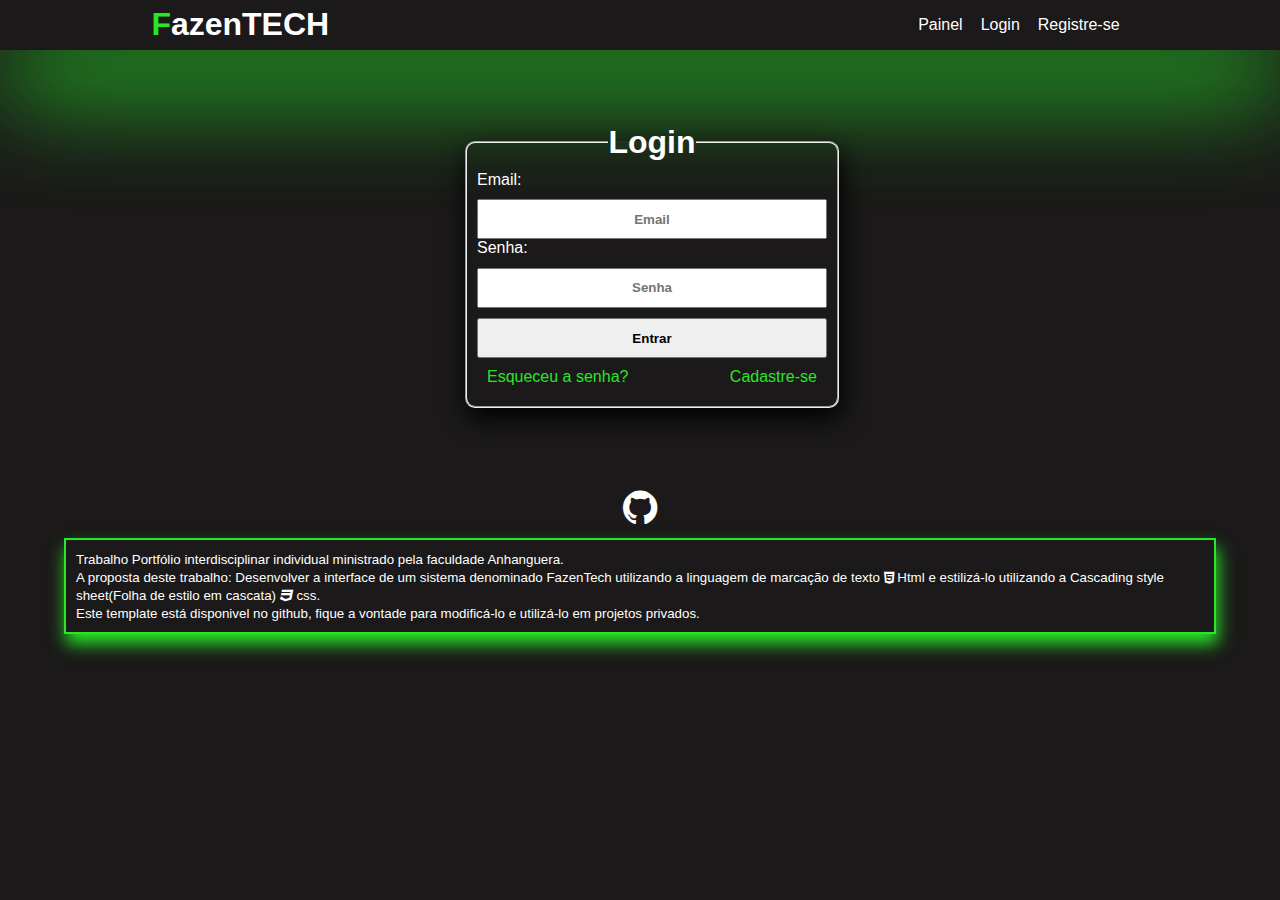
<file: index.html>
<!DOCTYPE html>
<html lang="pt-br">
<head>
    <meta charset="UTF-8">
    <meta name="viewport" content="width=device-width, initial-scale=1.0">
    <meta name="description" content="Fazentech">
    <!-- link -->
    <link rel="stylesheet" href="css/style.css">
    <!-- fonts -->
    <link rel="stylesheet" href="https://cdnjs.cloudflare.com/ajax/libs/font-awesome/4.7.0/css/font-awesome.min.css">
    <title>Fazentech</title>
</head>
<body>
    <!-- Header -->
    <header class="row">
        <nav class="items-around-center">
            <div id="logo">
                <h1>FazenTECH</h1>
            </div>
            <a href="#"><i class="fa fa-bars" aria-hidden="true" id="menu"></i></a>
            <ul id="menu_links">
                <li><a href="painel.html">Painel</a></li>
                <li><a href="#" class="btnLogin">Login</a></li>
                <li><a href="#" class="btnCad">Registre-se</a></li>
            </ul>
        </nav>
    </header>

    <!-- Content -->
    <main>
        
        <section>
            <div class="row flex-center">
                <div class="container p-1 flex-center">
                    <!-- formulario login -->
                    <form class="form" id="form-login">
                        <fieldset>
                            <legend><h1>Login</h1></legend>

                            <label for="cpf">Email:</label>
                            <input type="text" name="email" id="loginEmail" placeholder="Email">
                            
                            <label for="senha">Senha:</label>
                            <input type="password" name="senha" id="LoginSenha" placeholder="Senha">

                            <input type="submit" value="Entrar">

                            <div class="row flex-between p-1">
                                <span><a href="#" id="btnRecSenha">Esqueceu a senha?</a></span>
                                <span><a href="#" class="btnCad">Cadastre-se</a></span>
                            </div>

                        </fieldset>
                    </form>

                    <!-- Form cadastro -->
                    <form class="form" id="form-cadastro">
                        <fieldset>
                            <legend><h1>Cadastre-se</h1></legend>

                            <label for="nome">Nome:</label>
                            <input type="text" name="cadnome" id="cadnome" placeholder="Nome">

                            <label for="cpf">Email:</label>
                            <input type="text" name="cademail" id="cademail" placeholder="Email">
                            
                            <label for="cpf">Cpf:</label>
                            <input type="text" name="cadcpf" id="cadcpf" placeholder="Cpf">

                            <label for="senha">Senha:</label>
                            <input type="password" name="cadsenha" id="cadsenha" placeholder="Senha">

                            <label for="confirmSenha">Confirme a senha:</label>
                            <input type="password" name="confirmSenha" id="confirmSenha" placeholder="Confirme a senha">

                            <input type="submit" value="Entrar">

                            <div class="row flex-between p-1">
                                <span><a href="#" class="btnLogin">Login</a></span>
                            </div>

                        </fieldset>
                    </form>

                     <!-- Form recuperação de senha -->
                     <form class="form" id="form-recSenha">
                        <fieldset>
                            <legend><h1>Recuperar senha</h1></legend>

                            <label for="cpf">Email:</label>
                            <input type="text" name="recoveryemail" id="recoveryemail" placeholder="Email">

                            <input type="submit" value="Enviar">

                            <div class="row flex-between p-1">
                                <span><a href="#" class="btnLogin">Login</a></span>
                                <span><a href="#" class="btnCad">Cadastre-se</a></span>
                            </div>

                        </fieldset>
                    </form>
    
                </div>
            </div>
        </section>
        <section>
            <div class="row p-1 flex-center">
                <a href="https://github.com/walesonn/trabalho_faculdade-interface-fazentech" target="_blank"><i class="fa fa-github" aria-hidden="true" id="git"></i></a>
            </div>
            <div class="row flex-center">
                <div class="container p-1 border-green flex-center">
                    <div>
                        <p><small>Trabalho Portfólio interdisciplinar individual ministrado pela faculdade Anhanguera.</small></p>
                        <p><small>A proposta deste trabalho: Desenvolver a interface de um sistema denominado FazenTech utilizando a linguagem de marcação de texto <i class="fa fa-html5" aria-hidden="true"></i> Html e estilizá-lo utilizando a Cascading style sheet(Folha de estilo em cascata) <i class="fa fa-css3" aria-hidden="true"></i> css.</small></p>
                        <p><small>Este template está disponivel no github, fique a vontade para modificá-lo e utilizá-lo em projetos privados.</small></p>
                    </div>
                </div>
            </div> 
        </section>
    </main>

    <!-- scripts -->
    <script src="https://ajax.googleapis.com/ajax/libs/jquery/3.5.1/jquery.min.js"></script>
    <script>
        $(document).ready(function(){
            $("#menu").click(function(){
                $("#menu_links").toggle();
            });
            $("#btnRecSenha").click(function(){
                $("#form-login").hide();
                $("#form-cadastro").hide();
                $("#form-recSenha").show();
            });
            $(".btnCad").click(function(){
                $("#form-login").hide();
                $("#form-recSenha").hide();
                $("#form-cadastro").show();
            });
            $(".btnLogin").click(function(){
                $("#form-cadastro").hide();
                $("#form-recSenha").hide();
                $("#form-login").show();
            });
            
        });
    </script>
</body>
</html>
</file>
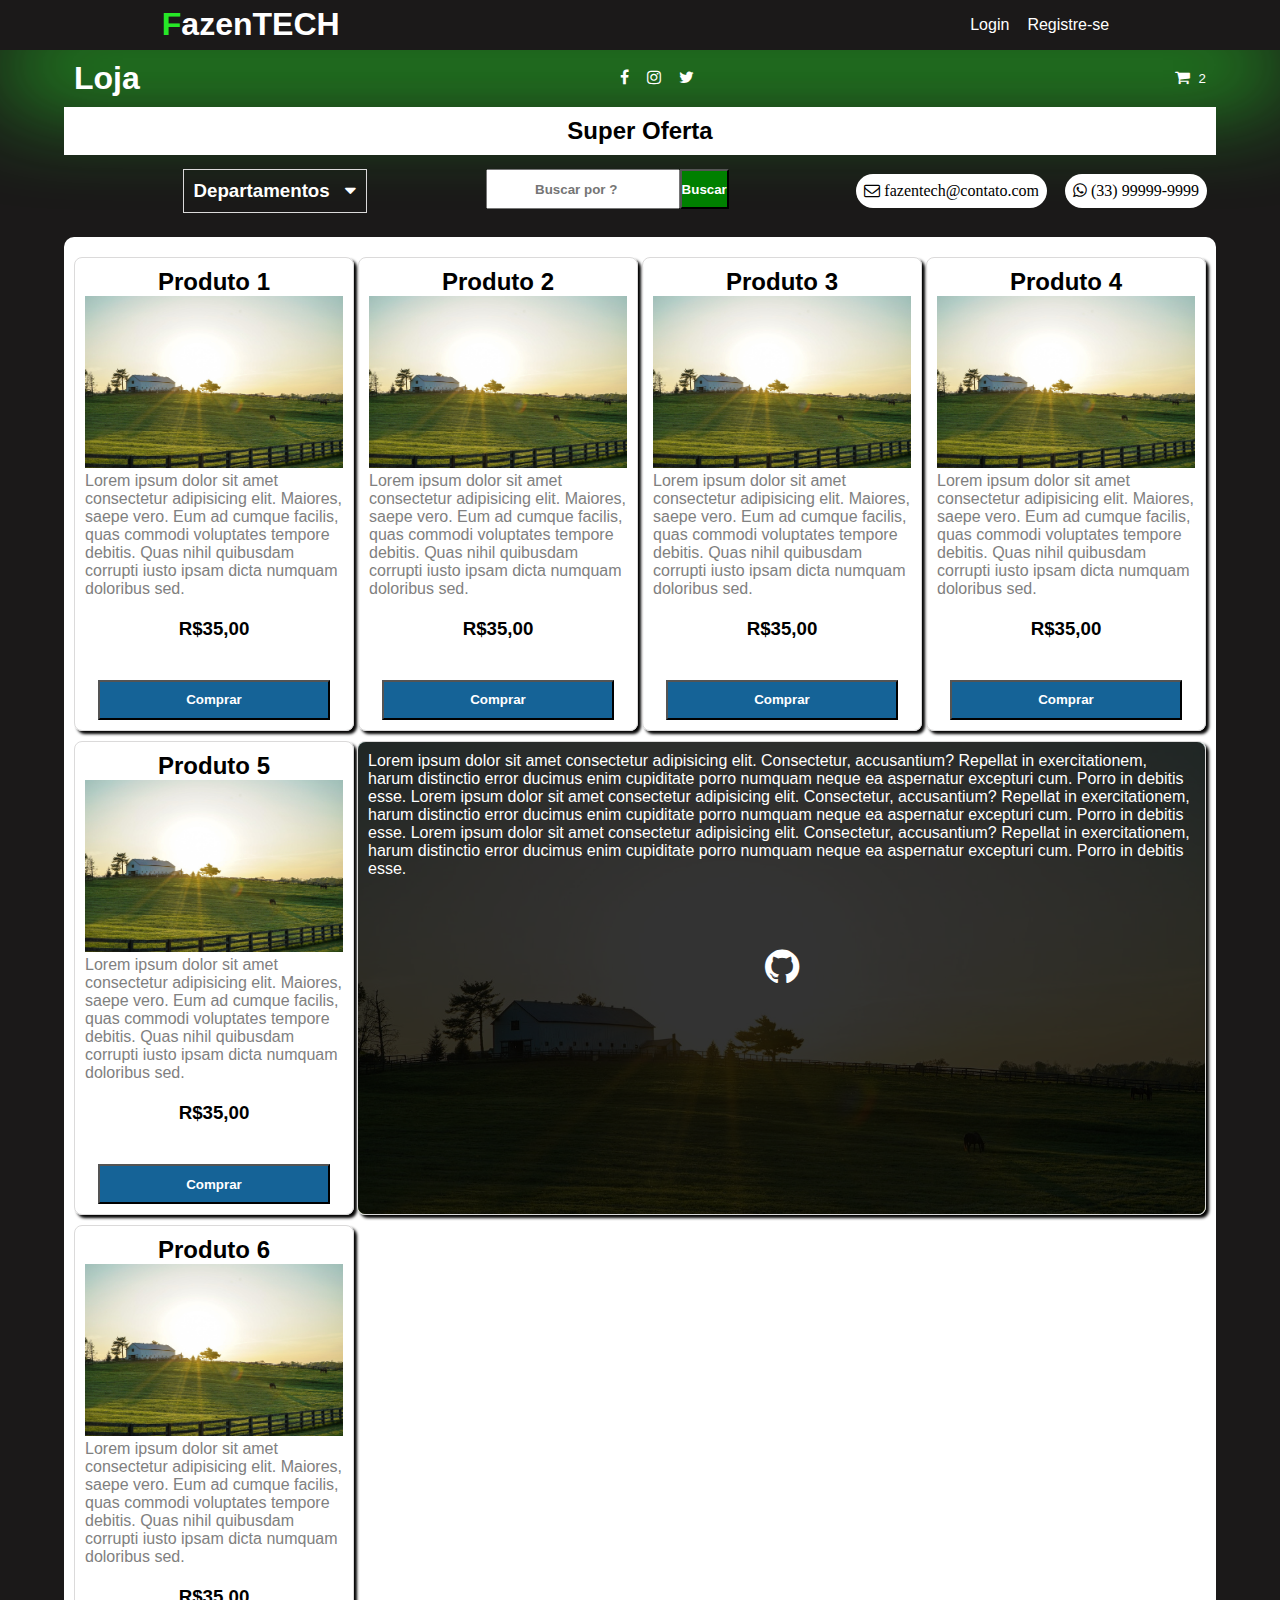
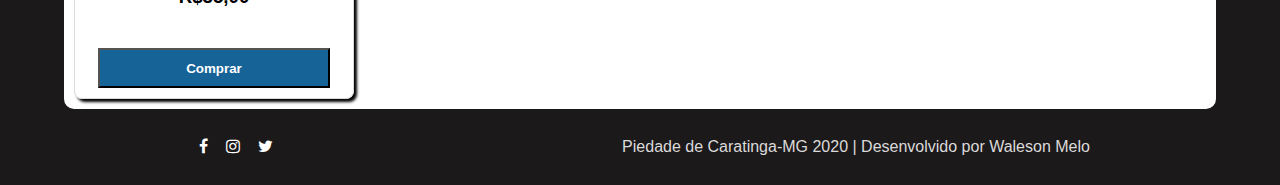
<file: loja.html>
<!DOCTYPE html>
<html lang="pt-br">
<head>
    <meta charset="UTF-8">
    <meta name="viewport" content="width=device-width, initial-scale=1.0">
    <meta name="description" content="Fazentech">
    <!-- link -->
    <link rel="stylesheet" href="css/style.css">
    <!-- fonts -->
    <link rel="stylesheet" href="https://cdnjs.cloudflare.com/ajax/libs/font-awesome/4.7.0/css/font-awesome.min.css">
    <title>Fazentech</title>
</head>
<body>
    <!-- Header -->
    <header class="row">
        <nav class="items-around-center">
            <div id="logo">
                <h1>FazenTECH</h1>
            </div>
            <a href="#"><i class="fa fa-bars" aria-hidden="true" id="menu"></i></a>
            <ul id="menu_links">
                <li><a href="index.html" class="btnLogin">Login</a></li>
                <li><a href="index.html" class="btnCad">Registre-se</a></li>
            </ul>
        </nav>
    </header>

    <main>
        <div class="row flex-center">
            <div class="container p-1 items-between-center">
                <h1>Loja</h1>
                <ul>
                    <li><a href=""><i class="fa fa-facebook" aria-hidden="true"></i></a></li>
                    <li><a href=""><i class="fa fa-instagram" aria-hidden="true"></i></a></li>
                    <li><a href=""><i class="fa fa-twitter" aria-hidden="true"></i></a></li>
                </ul>
                <a href="#"><i class="fa fa-shopping-cart" aria-hidden="true"></i>&nbsp; <span><small>2</small></span>
            </div>
        </div>
        <div class="row flex-center">
            <div class="container bg-white p-1">
                <h2>Super Oferta</h2>
            </div>
        </div>
        <div class="row flex-center">
            <div class="container flex-between row-wrap">
                <menu class="departamentos p-1" style="float:left;">
                    <h3>Departamentos &nbsp; <i class="fa fa-caret-down" aria-hidden="true"></i></h3>
                    <ul id="menu-slide">
                        <li><a href="">Grãos</a></li>
                        <li><a href="">laticínios</a></li>
                        <li><a href="">Legumes</a></li>
                        <li><a href="">Verduras</a></li>
                        <li><a href="">Frutas</a></li>
                    </ul>
                </menu>
                <div class="inline-flex" id="search">
                    <input type="search" name="buscar" id="buscar" placeholder="Buscar por ?">
                    <input type="submit" value="Buscar">
                </div>                

                <div id="contato" class="flex">
                    <li><a href=""><i class="fa fa-envelope-o" aria-hidden="true">&nbsp;fazentech@contato.com</i></a></li>
                    <li><a href=""><i class="fa fa-whatsapp" aria-hidden="true">&nbsp;(33) 99999-9999</i></a></li>
                </div>

            </div>
        </div>

        <div class="row flex-center">
            <div class="container bg-white flex-between p-1 row-wrap">
                <article>
                    <h2>Produto 1</h2>
                    <div>
                        <img src="img/fazentech.jpg" alt="" width="100%">
                    </div>
                    <div>
                        <p>Lorem ipsum dolor sit amet consectetur adipisicing elit. Maiores, saepe vero. Eum ad cumque facilis, quas commodi voluptates tempore debitis. Quas nihil quibusdam corrupti iusto ipsam dicta numquam doloribus sed.</p>
                    </div>
                    <div>
                        <h3>R$35,00</h3>
                    </div>
                    <div class="flex-center">
                        <button>Comprar</button>
                    </div>
                </article>

                <article>
                    <h2>Produto 2</h2>
                    <div>
                        <img src="img/fazentech.jpg" alt="" width="100%">
                    </div>
                    <div>
                        <p>Lorem ipsum dolor sit amet consectetur adipisicing elit. Maiores, saepe vero. Eum ad cumque facilis, quas commodi voluptates tempore debitis. Quas nihil quibusdam corrupti iusto ipsam dicta numquam doloribus sed.</p>
                    </div>
                    <div>
                        <h3>R$35,00</h3>
                    </div>
                    <div class="flex-center">
                        <button>Comprar</button>
                    </div>
                </article>

                <article>
                    <h2>Produto 3</h2>
                    <div>
                        <img src="img/fazentech.jpg" alt="" width="100%">
                    </div>
                    <div>
                        <p>Lorem ipsum dolor sit amet consectetur adipisicing elit. Maiores, saepe vero. Eum ad cumque facilis, quas commodi voluptates tempore debitis. Quas nihil quibusdam corrupti iusto ipsam dicta numquam doloribus sed.</p>
                    </div>
                    <div>
                        <h3>R$35,00</h3>
                    </div>
                    <div class="flex-center">
                        <button>Comprar</button>
                    </div>
                </article>

                <article>
                    <h2>Produto 4</h2>
                    <div>
                        <img src="img/fazentech.jpg" alt="" width="100%">
                    </div>
                    <div>
                        <p>Lorem ipsum dolor sit amet consectetur adipisicing elit. Maiores, saepe vero. Eum ad cumque facilis, quas commodi voluptates tempore debitis. Quas nihil quibusdam corrupti iusto ipsam dicta numquam doloribus sed.</p>
                    </div>
                    <div>
                        <h3>R$35,00</h3>
                    </div>
                    <div class="flex-center">
                        <button>Comprar</button>
                    </div>
                </article>

                <article>
                    <h2>Produto 5</h2>
                    <div>
                        <img src="img/fazentech.jpg" alt="" width="100%">
                    </div>
                    <div>
                        <p>Lorem ipsum dolor sit amet consectetur adipisicing elit. Maiores, saepe vero. Eum ad cumque facilis, quas commodi voluptates tempore debitis. Quas nihil quibusdam corrupti iusto ipsam dicta numquam doloribus sed.</p>
                    </div>
                    <div>
                        <h3>R$35,00</h3>
                    </div>
                    <div class="flex-center">
                        <button>Comprar</button>
                    </div>
                </article>

                <div class="propaganda">
                    <div class="p-1">
                        Lorem ipsum dolor sit amet consectetur adipisicing elit. Consectetur, accusantium? Repellat in exercitationem, harum distinctio error ducimus enim cupiditate porro numquam neque ea aspernatur excepturi cum. Porro in debitis esse.
                        Lorem ipsum dolor sit amet consectetur adipisicing elit. Consectetur, accusantium? Repellat in exercitationem, harum distinctio error ducimus enim cupiditate porro numquam neque ea aspernatur excepturi cum. Porro in debitis esse.
                        Lorem ipsum dolor sit amet consectetur adipisicing elit. Consectetur, accusantium? Repellat in exercitationem, harum distinctio error ducimus enim cupiditate porro numquam neque ea aspernatur excepturi cum. Porro in debitis esse.
                        <ul class="flex-center">
                            <li><a href="https://github.com/walesonn/trabalho_faculdade-interface-fazentech" target="_blank"><i class="fa fa-github" aria-hidden="true" id="git"></i></a></li>
                        </ul>
                    </div>
                </div>

                <article>
                    <h2>Produto 6</h2>
                    <div>
                        <img src="img/fazentech.jpg" alt="" width="100%">
                    </div>
                    <div>
                        <p>Lorem ipsum dolor sit amet consectetur adipisicing elit. Maiores, saepe vero. Eum ad cumque facilis, quas commodi voluptates tempore debitis. Quas nihil quibusdam corrupti iusto ipsam dicta numquam doloribus sed.</p>
                    </div>
                    <div>
                        <h3>R$35,00</h3>
                    </div>
                    <div class="flex-center">
                        <button>Comprar</button>
                    </div>
                </article>

            </div>
        </div>
    </main>

    <footer class="items-around-center">
        <ul>
            <li><a href=""><i class="fa fa-facebook" aria-hidden="true"></i></a></li>
            <li><a href=""><i class="fa fa-instagram" aria-hidden="true"></i></a></li>
            <li><a href=""><i class="fa fa-twitter" aria-hidden="true"></i></a></li>
        </ul>
        <p>Piedade de Caratinga-MG 2020 | Desenvolvido por Waleson Melo </p>
    </footer>

    <!-- scripts -->
    <script src="https://ajax.googleapis.com/ajax/libs/jquery/3.5.1/jquery.min.js"></script>
    <script>
        $(document).ready(function(){
            $(".departamentos").click(function(){
                $("#menu-slide").slideToggle("slow").css("display","block");
            });
            $("#menu").click(function(){
                $("#menu_links").toggle();
            });
        });
    </script>
</body>
</html>
</file>
<file: css/style.css>
@charset "UTF-8";
/* Base */
* {
  margin: 0px;
  padding: 0px;
  box-sizing: border-box; }

html,
body {
  width: 100%;
  height: 100vh;
  font-family: Arial, Helvetica, sans-serif;
  background-color: #1b1919; }

h1,
h2,
h3,
h4,
p,
label,
a {
  text-decoration: none;
  color: #fff; }

.row {
  width: 100%; }

.container {
  width: 90%; }

.row-wrap {
  flex-flow: row wrap; }

.flex {
  display: flex; }

.flex-evenly {
  display: flex;
  justify-content: space-evenly;
  align-items: center; }

.flex-center {
  display: flex;
  justify-content: center; }

.flex-end {
  display: flex;
  justify-content: flex-end; }

.flex-around {
  display: flex;
  justify-content: space-around; }

.flex-between {
  display: flex;
  justify-content: space-between; }

.flex-start {
  display: flex;
  justify-content: flex-start; }

.container {
  width: 90%; }

.items-around-center {
  display: flex;
  justify-content: space-around;
  align-items: center; }

.items-center {
  display: flex;
  width: 90%;
  justify-content: center;
  align-items: center; }

.items-between-center {
  display: flex;
  justify-content: space-between;
  align-items: center; }

section:first-of-type {
  margin-top: 5%;
  display: flex;
  align-items: center; }

.border-green {
  border: 2px solid #27e727; }

.border-grey {
  border: 1px solid #dbdada; }

.p-1 {
  padding: 10px; }

/**
 Header
*/
ul {
  list-style: none;
  display: inline-flex; }

li {
  margin: 9px; }

#menu {
  color: #fff;
  font-size: 40px;
  display: none; }

#logo > h1::first-letter {
  color: #27e727; }

header {
  box-shadow: 3px 40px 100px #27e727;
  padding: 0.5%; }

@media (max-width: 700px) {
  #menu {
    display: block; }

  ul {
    display: none;
    width: 100%; }

  .items-around-center {
    display: flex;
    justify-content: space-between;
    flex-flow: row wrap; }

  #menu {
    margin-right: 10px; }

  #logo {
    margin-left: 10px;
    width: 70%; }

  .container {
    display: flex;
    flex-flow: row wrap; } }
/*
    Main
*/
.form {
  display: block;
  max-width: 350px; }

form:nth-last-of-type(1), form:nth-last-of-type(2) {
  display: none; }

fieldset {
  padding: 10px;
  box-shadow: 2px 10px 26px black;
  border-radius: 10px; }

legend {
  text-align: center; }

input {
  display: block;
  width: 350px;
  height: 40px;
  margin-top: 3%;
  text-align: center;
  outline: none;
  font-weight: 900; }

@media (max-width: 700px) {
  .form {
    display: block;
    width: 100%; }

  input {
    width: 100%; }

  #table_func {
    width: 100%;
    display: flex;
    justify-content: center; } }
span > a {
  color: #27e727; }

span > a:hover {
  color: #fff;
  text-decoration: underline; }

#git:hover {
  color: #27e727; }

/*
    page home.html
*/
.list-menu {
  display: block;
  justify-content: stretch;
  height: 100vh; }

.list-menu > li {
  padding: 10px; }

.list-menu > li > a:hover {
  color: #27e727;
  text-decoration: underline; }

.nav-menu {
  background-color: black;
  width: 200px; }

.bg-white {
  background-color: #fff; }

#layout-admin {
  width: 100%; }

.col-sm-6 {
  width: 100%; }

.col-sm-6 > .container {
  width: 100%;
  margin-bottom: 2%; }

#bg-img {
  background-image: url("../img/fazentech.jpg");
  background-size: cover;
  background-attachment: fixed; }

@media only screen and (max-width: 1060px) {
  #layout-admin {
    flex-flow: row wrap; } }
@media (max-width: 700px) {
  main > .row {
    display: block;
    width: 100%; }

  .nav-menu {
    display: none;
    width: 100%; }

  .list-menu {
    height: auto; }

  nav > .list-menu > li {
    margin: 0px; }

  .container {
    width: 100%;
    text-align: center; }

  .container > .row {
    display: block; }

  .col-sm-6 {
    display: flex;
    flex-flow: row wrap;
    width: 100%; } }
/* Tabela salário funcionario*/
#table_div {
  margin-top: 80px;
  width: 100%; }

.container > h2 {
  color: black;
  text-align: center; }

#git {
  font-size: 40px;
  color: #fff;
  margin-top: 60px; }

section:last-of-type .container {
  box-shadow: 2px 10px 16px #27e727; }

/*
    page produção
*/
div select {
  margin-top: 30px;
  margin-bottom: 20px; }

.inline-flex {
  display: inline-flex; }

.inline-flex > input:last-of-type {
  width: 60px;
  background-color: green;
  color: #fff; }

#btnCrud a > i {
  margin-left: 8px;
  padding: 10px; }
#btnCrud a:hover:nth-child(1) {
  color: #27e727; }
#btnCrud a:hover:nth-child(2) {
  color: #156397; }
#btnCrud a:hover:nth-child(3) {
  color: purple; }
#btnCrud a:hover:nth-child(4) {
  color: red; }

/*
    Loja
*/
.container li {
  text-decoration: none;
  list-style: none; }

#notification {
  color: #fff;
  float: right; }

.departamentos {
  margin-top: 10px;
  border: 0.5px solid #dbdada; }
  .departamentos ul {
    display: none;
    text-align: center;
    background-color: #fff; }
    .departamentos ul li {
      padding: 10px; }
      .departamentos ul li a {
        color: black; }
      .departamentos ul li a:hover {
        text-decoration: underline;
        color: #27e727; }

#contato {
  margin-top: 10px; }
  #contato li {
    padding: 8px;
    background-color: #fff;
    border-radius: 70px; }
    #contato li a > i {
      color: black; }

.container #procurar {
  margin-top: 0px; }

article {
  width: 280px;
  min-width: 200px;
  height: auto;
  box-shadow: 3px 3px 3px black;
  border-radius: 8px;
  margin-top: 10px;
  padding: 10px;
  border: 0.5px solid #dbdada; }

main > div:nth-child(4) {
  margin-top: 20px; }
  main > div:nth-child(4) .container {
    border-radius: 10px; }
  main > div:nth-child(4) article h2 {
    color: black;
    text-align: center; }

article div p {
  color: grey; }
article div h3 {
  color: black;
  text-align: center;
  margin-top: 20px; }
article div button {
  width: 90%;
  height: 40px;
  margin-top: 40px;
  font-weight: 900;
  background-color: #156397;
  color: #fff; }

menu {
  position: absolute; }

.propaganda {
  width: 580px;
  margin-top: 10px;
  box-shadow: 3px 3px 3px black;
  border-radius: 8px;
  border: 0.5px solid #dbdada;
  background-image: url("../img/fazentech.jpg");
  background-size: cover;
  background-repeat: no-repeat; }

.propaganda div {
  width: 100%;
  height: 100%;
  background-color: rgba(0, 0, 0, 0.8);
  border-radius: 8px;
  color: #fff; }

@media only screen and (max-width: 1288px) {
  .propaganda {
    width: 75%; }

  #buscar {
    width: 100%;
    position: relative; }

  #search {
    align-self: center; }

  .departamentos {
    position: relative;
    align-self: center; }
    .departamentos ul {
      position: absolute;
      width: 80%; } }
@media only screen and (max-width: 1270px) {
  .propaganda {
    width: 280px; } }
@media (max-width: 955px) {
  article {
    width: 48%; }

  .propaganda {
    width: 48%; } }
footer {
  padding: 20px; }
  footer p {
    color: #dbdada; }

@media (max-width: 680px) {
  article {
    width: 100%; }

  .departamentos {
    position: relative;
    width: 90%;
    background-color: #fff; }
    .departamentos h3 {
      color: black; }
    .departamentos ul {
      position: relative;
      width: 100%; }

  main > div:nth-child(3) {
    width: 100%;
    display: block;
    justify-content: center;
    flex-flow: row wrap; }
    main > div:nth-child(3) div:nth-child(4) {
      width: 100%;
      display: block;
      justify-content: center; }
    main > div:nth-child(3) div {
      display: flex;
      justify-content: center; }

  #search {
    display: flex;
    width: 90%;
    justify-content: center; }

  #contato {
    width: 100%;
    display: inline-flex;
    justify-content: space-around;
    align-items: center; }
    #contato li:last-of-type {
      font-size: small; }

  .fa-caret-down {
    float: right; }

  .propaganda {
    margin: 10px auto;
    width: 98%; }

  footer {
    display: flex; }
    footer p {
      font-size: small; } }

/*# sourceMappingURL=style.css.map */
</file>
